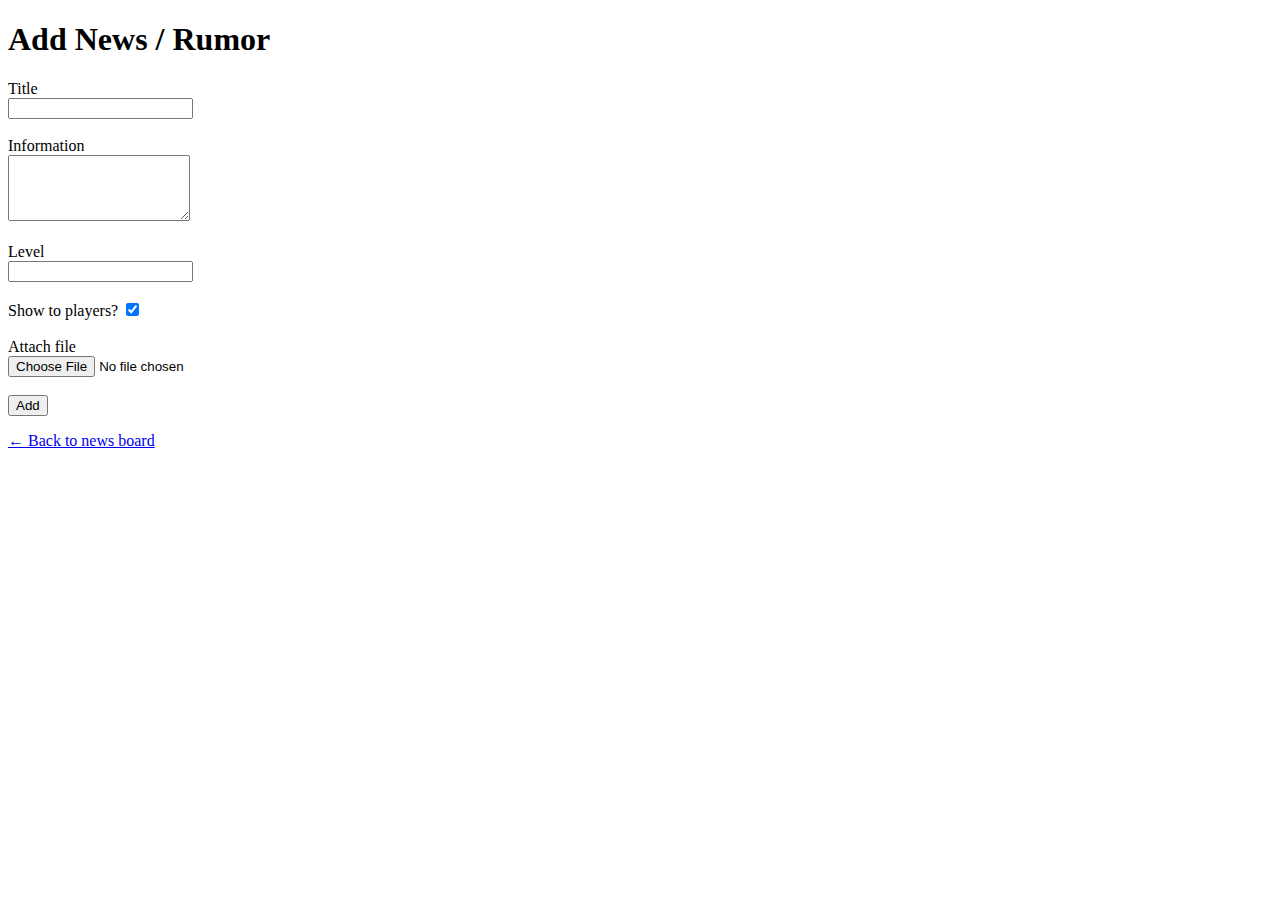
<file: modules/web/templates/add_information.html>
<!DOCTYPE html>
<html>

<head>
    <meta charset="utf-8">
    <title>Add Information</title>
</head>

<body>
    <h1>Add News / Rumor</h1>
    <form method="post" enctype="multipart/form-data">
        <label>Title<br><input name="Title" required></label><br><br>
        <label>Information<br><textarea name="Information" rows="4"></textarea></label><br><br>
        <label>Level<br><input name="Level"></label><br><br>
        <label>Show to players? <input type="checkbox" name="PlayerDisplay" checked></label><br><br>
        <!-- adjust NPCs select if you have NPC list -->
        <label>Attach file<br><input type="file" name="Attachment"></label><br><br>
        <button type="submit">Add</button>
    </form>
    <p><a href="{{ url_for('news_view') }}">← Back to news board</a></p>
</body>

</html>
</file>
